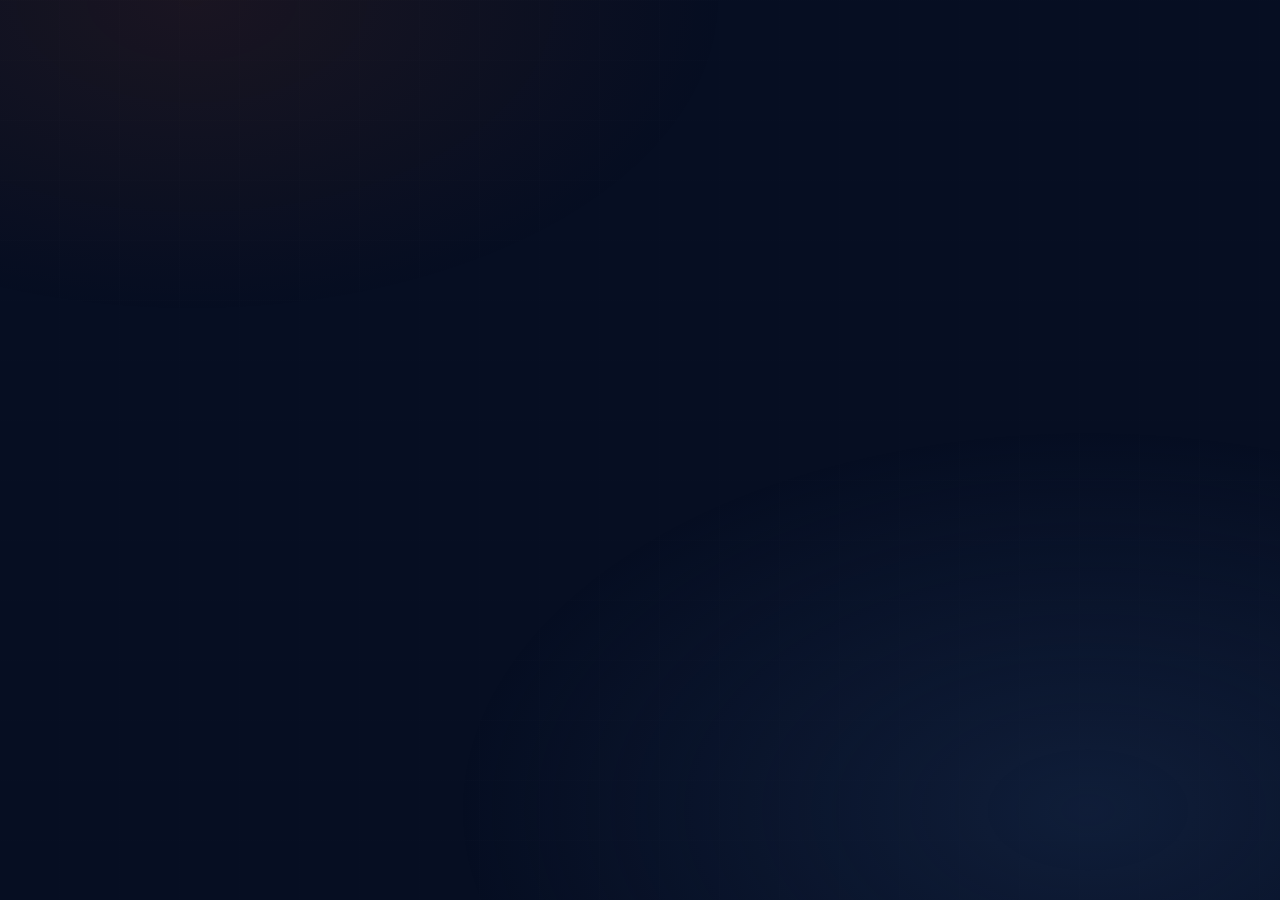
<file: bookwise/admin.html>
<!DOCTYPE html>
<html lang="en">
<head>
    <meta charset="UTF-8">
    <meta name="viewport" content="width=device-width, initial-scale=1.0">
    <title>Admin Panel</title>
    <link rel="stylesheet" href="css/style.css">
</head>
<body>
    <!-- Admin panel -->
</body>
</html>
</file>
<file: bookwise/css/style.css>
/* ============================================================
   BOOKWISE — Main Stylesheet
   Theme: Deep Navy + Burnt Orange | Playfair + DM Sans
   ============================================================ */

@import url('https://fonts.googleapis.com/css2?family=Playfair+Display:ital,wght@0,400;0,600;0,700;0,900;1,400;1,700&family=DM+Sans:opsz,wght@9..40,300;9..40,400;9..40,500;9..40,600&display=swap');

/* ── Design Tokens ─────────────────────────────────────────── */
:root {
  /* Navy palette */
  --n950: #03091a;
  --n900: #060e22;
  --n800: #0b1628;
  --n750: #0e1d38;
  --n700: #111f3c;
  --n600: #162848;
  --n500: #1e3560;
  --n400: #2a4a80;
  --n300: #3d6399;

  /* Orange palette */
  --o600: #b84c0c;
  --o500: #e8601c;
  --o400: #f07340;
  --o300: #f5924e;
  --o100: rgba(232,96,28,.12);
  --o-glow: rgba(232,96,28,.25);

  /* Text */
  --tx-1: #f0ece4;
  --tx-2: #b8b0a8;
  --tx-3: #7a7470;

  /* Misc */
  --border:  rgba(255,255,255,.07);
  --border-h: rgba(232,96,28,.35);
  --glass:   rgba(11,22,40,.65);
  --radius:  14px;
  --radius-sm: 8px;
  --radius-lg: 22px;
  --shadow:  0 8px 40px rgba(0,0,0,.45);
  --shadow-o: 0 0 40px rgba(232,96,28,.18);
  --tr: all .3s cubic-bezier(.4,0,.2,1);
}

/* ── Reset ──────────────────────────────────────────────────── */
*,*::before,*::after { margin:0; padding:0; box-sizing:border-box; }
html { scroll-behavior:smooth; -webkit-font-smoothing:antialiased; }
body {
  font-family:'DM Sans',sans-serif;
  background-color: var(--n900);
  color: var(--tx-1);
  min-height:100vh;
  overflow-x:hidden;
  line-height:1.65;
}
img { display:block; max-width:100%; }
a { color:inherit; text-decoration:none; }
button { cursor:pointer; font-family:inherit; border:none; background:none; }
ul,ol { list-style:none; }

/* ── Background atmosphere ──────────────────────────────────── */
body::before {
  content:'';
  position:fixed; inset:0; z-index:0; pointer-events:none;
  background:
    radial-gradient(ellipse 60% 50% at 15% 0%,  rgba(232,96,28,.09) 0%, transparent 70%),
    radial-gradient(ellipse 70% 60% at 85% 90%, rgba(22,40,72,.6)   0%, transparent 70%),
    repeating-linear-gradient(
      0deg,
      transparent,
      transparent 59px,
      rgba(255,255,255,.012) 60px
    ),
    repeating-linear-gradient(
      90deg,
      transparent,
      transparent 59px,
      rgba(255,255,255,.012) 60px
    );
}
body > *:not(script) { position:relative; z-index:1; }

/* ── Typography ─────────────────────────────────────────────── */
h1,h2,h3,h4,h5 { font-family:'Playfair Display',serif; line-height:1.25; }
h1 { font-size:clamp(2rem,5vw,3.5rem); font-weight:900; }
h2 { font-size:clamp(1.5rem,3vw,2.2rem); font-weight:700; }
h3 { font-size:1.2rem; font-weight:600; }
p  { color:var(--tx-2); }

.highlight { color:var(--o400); font-style:italic; }
.section-label {
  font-size:.75rem; font-weight:600; letter-spacing:.15em;
  text-transform:uppercase; color:var(--o400);
}

/* ── Layout helpers ─────────────────────────────────────────── */
.container { max-width:1200px; margin-inline:auto; padding-inline:clamp(1rem,4vw,2.5rem); }
.section    { padding-block:clamp(3rem,8vw,6rem); }

/* ── Buttons ────────────────────────────────────────────────── */
.btn {
  display:inline-flex; align-items:center; gap:.5rem;
  font-family:'DM Sans',sans-serif; font-weight:600; font-size:.9rem;
  border-radius:var(--radius-sm); border:2px solid transparent;
  padding:.6rem 1.4rem; transition:var(--tr); white-space:nowrap;
  cursor:pointer; text-decoration:none;
}
.btn--primary {
  background:var(--o500); color:#fff; border-color:var(--o500);
  box-shadow:0 4px 20px var(--o-glow);
}
.btn--primary:hover { background:var(--o400); border-color:var(--o400); transform:translateY(-2px); box-shadow:0 8px 28px var(--o-glow); }
.btn--outline {
  background:transparent; color:var(--tx-1); border-color:var(--border-h);
}
.btn--outline:hover { background:var(--o100); border-color:var(--o400); color:var(--o300); }
.btn--sm  { padding:.4rem 1rem; font-size:.82rem; }
.btn--lg  { padding:.85rem 2rem; font-size:1rem; border-radius:var(--radius); }
.btn:disabled { opacity:.55; pointer-events:none; }

/* ── Navbar ─────────────────────────────────────────────────── */
.navbar {
  position:sticky; top:0; z-index:900;
  background:rgba(6,14,34,.88);
  backdrop-filter:blur(18px) saturate(160%);
  border-bottom:1px solid var(--border);
  height:66px;
}
.nav-inner {
  max-width:1300px; margin-inline:auto;
  padding-inline:clamp(1rem,4vw,2.5rem);
  height:100%; display:flex; align-items:center; gap:1.5rem;
}
.nav-logo {
  display:flex; align-items:center; gap:.6rem;
  font-family:'Playfair Display',serif; font-size:1.3rem; font-weight:700;
  color:var(--tx-1); flex-shrink:0;
}
.nav-logo i { color:var(--o500); font-size:1.1rem; }
.nav-logo em { color:var(--o400); font-style:italic; }

.nav-clock {
  flex:1; text-align:center;
  font-size:.75rem; font-weight:500; letter-spacing:.06em;
  color:var(--tx-3);
  font-variant-numeric:tabular-nums;
}
.nav-clock i { color:var(--o500); margin-right:.35rem; }

.nav-links {
  display:flex; align-items:center; gap:.25rem;
}
.nav-link {
  font-size:.875rem; font-weight:500; color:var(--tx-2);
  padding:.45rem .85rem; border-radius:var(--radius-sm);
  transition:var(--tr);
}
.nav-link:hover, .nav-link.active { color:var(--tx-1); background:rgba(255,255,255,.06); }
.nav-link--admin { color:var(--o400) !important; }

/* Auth buttons in nav */
#auth-buttons { display:flex; align-items:center; gap:.6rem; margin-left:.5rem; }

/* User menu */
#user-menu { display:none; align-items:center; gap:.6rem; margin-left:.5rem; position:relative; }
#user-avatar-btn {
  width:36px; height:36px; border-radius:50%;
  background:linear-gradient(135deg,var(--o600),var(--o400));
  display:flex; align-items:center; justify-content:center;
  font-weight:700; font-size:.85rem; color:#fff;
  border:2px solid var(--o-glow); cursor:pointer; flex-shrink:0;
  transition:var(--tr);
}
#user-avatar-btn:hover { transform:scale(1.08); box-shadow:0 0 0 3px var(--o-glow); }
#user-name { font-size:.85rem; font-weight:500; color:var(--tx-2); }
#user-dropdown {
  display:none; position:absolute; top:calc(100% + 10px); right:0;
  background:var(--n750); border:1px solid var(--border);
  border-radius:var(--radius); padding:.5rem;
  min-width:175px; box-shadow:var(--shadow);
}
#user-dropdown.dropdown--open { display:block; animation:fadeDown .2s ease; }
#user-dropdown a,
#user-dropdown button {
  display:flex; align-items:center; gap:.65rem;
  font-size:.875rem; color:var(--tx-2); font-weight:500;
  padding:.55rem .85rem; border-radius:var(--radius-sm);
  width:100%; text-align:left; transition:var(--tr); background:none;
}
#user-dropdown a:hover,
#user-dropdown button:hover { background:rgba(255,255,255,.06); color:var(--tx-1); }
#user-dropdown button:hover i { color:var(--o400); }
#user-dropdown hr { border:none; border-top:1px solid var(--border); margin:.35rem 0; }

/* Hamburger */
.nav-toggle {
  display:none; flex-direction:column; gap:5px;
  width:34px; padding:.35rem;
}
.nav-toggle span {
  display:block; height:2px; background:var(--tx-2);
  border-radius:2px; transition:var(--tr);
}
.nav-toggle--active span:nth-child(1) { transform:rotate(45deg) translate(5px,5px); }
.nav-toggle--active span:nth-child(2) { opacity:0; }
.nav-toggle--active span:nth-child(3) { transform:rotate(-45deg) translate(5px,-5px); }

/* ── Hero section (homepage) ────────────────────────────────── */
.hero {
  padding:clamp(4rem,10vw,8rem) 0 clamp(3rem,7vw,5rem);
  text-align:center;
}
.hero__eyebrow {
  display:inline-flex; align-items:center; gap:.5rem;
  background:var(--o100); border:1px solid var(--border-h);
  border-radius:999px; padding:.35rem 1rem;
  font-size:.78rem; font-weight:600; letter-spacing:.1em;
  text-transform:uppercase; color:var(--o300);
  margin-bottom:1.5rem;
}
.hero__title { max-width:780px; margin-inline:auto; margin-bottom:1.25rem; }
.hero__sub {
  font-size:1.05rem; color:var(--tx-2); max-width:540px;
  margin-inline:auto; margin-bottom:2.5rem;
}
.hero__actions { display:flex; gap:1rem; justify-content:center; flex-wrap:wrap; }

/* ── Books grid ─────────────────────────────────────────────── */
.library-section { padding-block:clamp(2rem,5vw,4rem); }
.library-header {
  display:flex; align-items:baseline; justify-content:space-between;
  gap:1rem; margin-bottom:2.5rem; flex-wrap:wrap;
}
.books-grid {
  display:grid;
  grid-template-columns:repeat(auto-fill,minmax(200px,1fr));
  gap:1.75rem;
}

/* ── Book card ──────────────────────────────────────────────── */
.book-card {
  background:var(--glass); border:1px solid var(--border);
  border-radius:var(--radius); overflow:hidden;
  cursor:pointer; transition:var(--tr);
  backdrop-filter:blur(8px);
}
.book-card:hover {
  transform:translateY(-6px) scale(1.012);
  border-color:var(--border-h);
  box-shadow:0 20px 50px rgba(0,0,0,.5), var(--shadow-o);
}
.book-card__cover {
  position:relative; aspect-ratio:3/4.4; overflow:hidden; background:var(--n800);
}
.book-card__cover img {
  width:100%; height:100%; object-fit:cover;
  transition:transform .45s ease;
}
.book-card:hover .book-card__cover img { transform:scale(1.06); }
.book-card__hover-glass {
  position:absolute; inset:0; display:flex; align-items:center; justify-content:center;
  background:rgba(6,14,34,.65); opacity:0; transition:var(--tr);
}
.book-card:hover .book-card__hover-glass { opacity:1; }
.book-card__cta {
  background:var(--o500); color:#fff; padding:.55rem 1.1rem;
  border-radius:999px; font-weight:600; font-size:.85rem;
  display:flex; align-items:center; gap:.4rem;
  transform:translateY(8px); transition:var(--tr);
  box-shadow:0 4px 20px var(--o-glow);
}
.book-card:hover .book-card__cta { transform:translateY(0); }

.book-card__body { padding:1rem 1.1rem 1.2rem; }
.book-card__cat {
  display:inline-block; font-size:.7rem; font-weight:600;
  text-transform:uppercase; letter-spacing:.1em; color:var(--o400);
  margin-bottom:.45rem;
}
.book-card__title {
  font-family:'Playfair Display',serif; font-size:1rem;
  font-weight:700; color:var(--tx-1); margin-bottom:.25rem;
  display:-webkit-box; -webkit-line-clamp:2; -webkit-box-orient:vertical; overflow:hidden;
}
.book-card__author { font-size:.8rem; color:var(--tx-3); margin-bottom:.75rem; }
.book-card__meta {
  display:flex; justify-content:space-between; align-items:center;
  font-size:.75rem; color:var(--tx-3); gap:.5rem; flex-wrap:wrap;
}
.book-card__meta i { color:var(--o500); }
.book-card__lock { display:inline-flex; align-items:center; gap:.25rem; color:var(--o500); }

/* ── Empty state ────────────────────────────────────────────── */
.empty-state {
  display:flex; flex-direction:column; align-items:center;
  gap:1rem; padding:4rem 2rem; color:var(--tx-3);
}
.empty-state i { font-size:3rem; color:var(--n500); }
.empty-state a { color:var(--o400); }

/* ── Auth page ──────────────────────────────────────────────── */
.auth-page {
  min-height:100vh; display:flex; align-items:center;
  justify-content:center; padding:2rem 1rem;
}
.auth-container {
  width:100%; max-width:460px;
}
.auth-brand {
  text-align:center; margin-bottom:2.5rem;
}
.auth-brand__logo {
  font-family:'Playfair Display',serif; font-size:2rem; font-weight:900;
  color:var(--tx-1); display:flex; align-items:center; justify-content:center; gap:.5rem;
}
.auth-brand__logo i { color:var(--o500); font-size:1.5rem; }
.auth-brand__logo em { color:var(--o400); font-style:italic; }
.auth-brand p { font-size:.9rem; color:var(--tx-3); margin-top:.4rem; }

.auth-card {
  background:var(--glass); border:1px solid var(--border);
  border-radius:var(--radius-lg); backdrop-filter:blur(14px);
  overflow:hidden;
}

.auth-tabs {
  display:grid; grid-template-columns:1fr 1fr;
  border-bottom:1px solid var(--border);
}
.auth-tab {
  padding:1.1rem; text-align:center;
  font-weight:600; font-size:.9rem; color:var(--tx-3);
  cursor:pointer; transition:var(--tr); background:none; border:none;
  font-family:inherit;
}
.auth-tab.tab--active { color:var(--o400); background:var(--o100); }

.auth-panel { padding:2rem; }
.panel--hidden { display:none !important; }

.auth-form-title {
  font-family:'Playfair Display',serif; font-size:1.5rem;
  font-weight:700; margin-bottom:.35rem;
}
.auth-form-sub { font-size:.88rem; color:var(--tx-3); margin-bottom:1.75rem; }

.form-group { margin-bottom:1.15rem; }
.form-label {
  display:block; font-size:.82rem; font-weight:600;
  color:var(--tx-2); margin-bottom:.5rem; letter-spacing:.03em;
}
.form-row { position:relative; }
.form-input {
  width:100%; padding:.75rem 1rem; background:var(--n800);
  border:1.5px solid var(--border); border-radius:var(--radius-sm);
  color:var(--tx-1); font-size:.9rem; font-family:inherit;
  transition:var(--tr); outline:none;
}
.form-input::placeholder { color:var(--tx-3); }
.form-input:focus { border-color:var(--o500); box-shadow:0 0 0 3px var(--o100); }
.pw-toggle {
  position:absolute; right:.85rem; top:50%; transform:translateY(-50%);
  color:var(--tx-3); font-size:.9rem; transition:var(--tr);
}
.pw-toggle:hover { color:var(--o400); }

.auth-submit-btn {
  width:100%; padding:.85rem; margin-top:.5rem;
  background:var(--o500); color:#fff;
  border:none; border-radius:var(--radius-sm);
  font-family:'DM Sans',sans-serif; font-weight:700; font-size:.95rem;
  cursor:pointer; transition:var(--tr);
  display:flex; align-items:center; justify-content:center; gap:.5rem;
  box-shadow:0 4px 20px var(--o-glow);
}
.auth-submit-btn:hover:not(:disabled) { background:var(--o400); transform:translateY(-2px); box-shadow:0 8px 28px var(--o-glow); }
.auth-submit-btn:disabled { opacity:.6; pointer-events:none; }

.auth-divider { text-align:center; margin:1.5rem 0; position:relative; }
.auth-divider::before {
  content:''; position:absolute; top:50%; left:0; right:0;
  height:1px; background:var(--border);
}
.auth-divider span {
  position:relative; background:var(--n750);
  padding:0 .85rem; font-size:.8rem; color:var(--tx-3);
}

/* ── Book Detail / Hero ─────────────────────────────────────── */
.book-detail-page { padding-top:2rem; }
.book-hero {
  display:grid; grid-template-columns:auto 1fr;
  gap:clamp(1.5rem,4vw,3.5rem); align-items:start;
  margin-bottom:3rem;
}
.book-hero__cover {
  width:clamp(140px,22vw,240px); flex-shrink:0;
  border-radius:var(--radius); overflow:hidden;
  box-shadow:0 20px 60px rgba(0,0,0,.6), 0 0 0 1px var(--border);
  position:relative;
}
.book-hero__cover::after {
  content:''; position:absolute; inset:0;
  background:linear-gradient(135deg,rgba(232,96,28,.08),transparent);
  pointer-events:none;
}
.book-hero__cover img { width:100%; aspect-ratio:3/4.4; object-fit:cover; }

.cat-badge {
  display:inline-block; background:var(--o100); border:1px solid var(--border-h);
  border-radius:999px; padding:.25rem .85rem;
  font-size:.72rem; font-weight:700; letter-spacing:.12em;
  text-transform:uppercase; color:var(--o300); margin-bottom:.85rem;
}
.book-hero__title { margin-bottom:.4rem; }
.book-hero__author { font-size:1rem; color:var(--tx-3); margin-bottom:1.25rem; }
.book-hero__stats {
  display:flex; gap:1.5rem; flex-wrap:wrap;
  font-size:.85rem; color:var(--tx-3);
}
.book-hero__stats span { display:flex; align-items:center; gap:.4rem; }
.book-hero__stats i { color:var(--o500); }

/* Locked gate */
.locked-gate {
  max-width:640px; margin-inline:auto;
  text-align:center; padding:3rem 2rem;
  background:var(--glass); border:1px solid var(--border);
  border-radius:var(--radius-lg); backdrop-filter:blur(10px);
}
.locked-gate__icon {
  width:72px; height:72px; border-radius:50%;
  background:var(--o100); border:2px solid var(--border-h);
  display:flex; align-items:center; justify-content:center;
  font-size:1.75rem; color:var(--o400);
  margin:0 auto 1.5rem;
  animation:pulseGlow 2.5s ease-in-out infinite;
}
.locked-gate h2 { margin-bottom:.75rem; }
.locked-gate p  { color:var(--tx-2); max-width:420px; margin-inline:auto; margin-bottom:2rem; }
.locked-gate__actions { display:flex; gap:1rem; justify-content:center; flex-wrap:wrap; margin-bottom:2.5rem; }

.locked-gate__preview {
  text-align:left; border-top:1px solid var(--border); padding-top:1.75rem;
}
.preview-label { font-size:.78rem; font-weight:600; text-transform:uppercase; letter-spacing:.1em; color:var(--tx-3); margin-bottom:1rem; }

/* Insights */
.insights-wrap { max-width:760px; }
.insights-header {
  display:flex; align-items:center; gap:.85rem;
  margin-bottom:2rem;
}
.insights-header i { font-size:1.4rem; color:var(--o400); }
.insights-header h2 { flex:1; margin:0; }
.insights-count {
  background:var(--o100); border:1px solid var(--border-h);
  border-radius:999px; padding:.2rem .75rem;
  font-size:.78rem; font-weight:600; color:var(--o300);
}
.insights-list { display:flex; flex-direction:column; gap:1rem; }

.insight-item {
  display:flex; gap:1.25rem; align-items:flex-start;
  background:var(--glass); border:1px solid var(--border);
  border-radius:var(--radius); padding:1.25rem 1.5rem;
  transition:var(--tr); backdrop-filter:blur(6px);
}
.insight-item:hover { border-color:var(--border-h); box-shadow:0 4px 20px rgba(0,0,0,.3); }
.insight-num {
  font-family:'Playfair Display',serif;
  font-size:1.5rem; font-weight:900; color:var(--o500);
  opacity:.6; line-height:1; flex-shrink:0; min-width:2rem;
}
.insight-item p { color:var(--tx-1); font-size:.95rem; line-height:1.7; margin:0; }

.insight-item--blurred { filter:blur(5px); pointer-events:none; user-select:none; }

/* ── Dashboard ──────────────────────────────────────────────── */
.dash-page { padding-top:2rem; }

.dash-header {
  display:flex; align-items:center; justify-content:space-between;
  gap:1.5rem; margin-bottom:3rem; flex-wrap:wrap;
}
.dash-header__left h1 { font-size:clamp(1.6rem,4vw,2.5rem); margin-bottom:.25rem; }
.dash-header__left p { color:var(--tx-3); font-size:.9rem; }
.dash-header__right { text-align:right; }
.member-badge {
  display:inline-flex; align-items:center; gap:.5rem;
  background:var(--o100); border:1px solid var(--border-h);
  border-radius:999px; padding:.35rem 1rem;
  font-size:.78rem; font-weight:600; color:var(--o300);
}

.dash-grid {
  display:grid;
  grid-template-columns:repeat(auto-fit,minmax(280px,1fr));
  gap:1.5rem; margin-bottom:2.5rem;
}
.dash-card {
  background:var(--glass); border:1px solid var(--border);
  border-radius:var(--radius-lg); padding:1.75rem;
  backdrop-filter:blur(10px); transition:var(--tr);
}
.dash-card:hover { border-color:var(--border-h); box-shadow:0 8px 30px rgba(0,0,0,.35); }
.dash-card__label {
  font-size:.75rem; font-weight:600; letter-spacing:.12em;
  text-transform:uppercase; color:var(--tx-3); margin-bottom:.75rem;
  display:flex; align-items:center; gap:.5rem;
}
.dash-card__label i { color:var(--o500); font-size:.85rem; }
.dash-card__value {
  font-family:'Playfair Display',serif; font-size:3rem; font-weight:900;
  color:var(--tx-1); line-height:1;
}
.dash-card__value--orange { color:var(--o400); }
.dash-card__sub { font-size:.85rem; color:var(--tx-3); margin-top:.5rem; }

/* Streak panel */
.streak-panel {
  grid-column:1 / -1;
  display:flex; align-items:center; gap:2rem; flex-wrap:wrap;
}
.streak-main { display:flex; align-items:center; gap:1rem; }
#streak-flame { font-size:2.5rem; animation:flicker 2s ease-in-out infinite alternate; }
.streak-info h2 { font-size:2.5rem; font-weight:900; line-height:1; }
.streak-info p { color:var(--tx-3); font-size:.9rem; }
.streak-bubbles { display:flex; gap:.75rem; flex-wrap:wrap; }
.streak-bubble {
  display:flex; flex-direction:column; align-items:center; gap:.35rem;
}
.streak-bubble__dot {
  width:38px; height:38px; border-radius:50%;
  background:var(--n700); border:2px solid var(--border);
  display:flex; align-items:center; justify-content:center;
  font-size:1rem; transition:var(--tr);
}
.streak-bubble--on .streak-bubble__dot {
  background:var(--o100); border-color:var(--o500);
  box-shadow:0 0 14px var(--o-glow);
}
.streak-bubble span { font-size:.68rem; color:var(--tx-3); font-weight:500; }

/* Activity list */
.activity-section { margin-top:2rem; }
.activity-section h2 { margin-bottom:1.5rem; }
.activity-list { display:flex; flex-direction:column; gap:.85rem; }
.activity-row {
  display:flex; align-items:center; gap:1rem;
  background:var(--glass); border:1px solid var(--border);
  border-radius:var(--radius); padding:.85rem 1.1rem;
  transition:var(--tr); backdrop-filter:blur(6px);
}
.activity-row:hover { border-color:var(--border-h); }
.activity-row img { width:44px; height:62px; object-fit:cover; border-radius:4px; flex-shrink:0; }
.activity-row__info { flex:1; min-width:0; }
.activity-row__info h4 { font-size:.9rem; font-weight:600; font-family:'DM Sans',sans-serif; white-space:nowrap; overflow:hidden; text-overflow:ellipsis; }
.activity-row__info p  { font-size:.78rem; color:var(--tx-3); }
.activity-row__btn {
  width:36px; height:36px; border-radius:50%;
  background:var(--n700); border:1px solid var(--border);
  display:flex; align-items:center; justify-content:center;
  color:var(--tx-3); font-size:.85rem; flex-shrink:0;
  transition:var(--tr);
}
.activity-row__btn:hover { background:var(--o500); border-color:var(--o500); color:#fff; }

.activity-empty {
  display:flex; flex-direction:column; align-items:center; gap:.85rem;
  padding:3rem; text-align:center; color:var(--tx-3);
}
.activity-empty i { font-size:2.5rem; color:var(--n500); }

/* ── Admin page ─────────────────────────────────────────────── */
.admin-page { padding-top:2rem; }
.admin-gate { opacity:0; pointer-events:none; transition:opacity .4s ease; }
.admin-gate.admin-gate--open { opacity:1; pointer-events:all; }

.admin-layout { display:grid; grid-template-columns:1fr 1fr; gap:2rem; align-items:start; }
.admin-panel {
  background:var(--glass); border:1px solid var(--border);
  border-radius:var(--radius-lg); padding:1.75rem;
  backdrop-filter:blur(10px);
}
.admin-panel h2 { font-size:1.3rem; margin-bottom:1.5rem; }

.admin-submit-btn {
  width:100%; padding:.85rem;
  background:var(--o500); color:#fff; border:none;
  border-radius:var(--radius-sm); font-family:'DM Sans',sans-serif;
  font-weight:700; font-size:.95rem; cursor:pointer;
  display:flex; align-items:center; justify-content:center; gap:.5rem;
  transition:var(--tr); margin-top:.5rem;
  box-shadow:0 4px 20px var(--o-glow);
}
.admin-submit-btn:hover:not(:disabled) { background:var(--o400); transform:translateY(-2px); }
.admin-submit-btn:disabled { opacity:.55; pointer-events:none; }

textarea.form-input { resize:vertical; min-height:120px; }
.form-hint { font-size:.75rem; color:var(--tx-3); margin-top:.35rem; }

#cover-preview-wrap { margin-top:.85rem; display:none; }
#cover-preview { width:110px; border-radius:var(--radius-sm); box-shadow:var(--shadow); }

.admin-books-list { display:flex; flex-direction:column; gap:.75rem; }
.admin-book-row {
  display:flex; align-items:center; gap:.85rem;
  background:var(--n750); border:1px solid var(--border);
  border-radius:var(--radius); padding:.75rem 1rem;
  transition:var(--tr);
}
.admin-book-row:hover { border-color:var(--border-h); }
.admin-book-row img { width:42px; height:60px; object-fit:cover; border-radius:4px; flex-shrink:0; }
.admin-book-row__info { flex:1; min-width:0; }
.admin-book-row__info strong { display:block; font-size:.9rem; color:var(--tx-1); white-space:nowrap; overflow:hidden; text-overflow:ellipsis; }
.admin-book-row__info span { font-size:.75rem; color:var(--tx-3); }
.admin-book-row__actions { display:flex; gap:.5rem; }
.icon-btn {
  width:34px; height:34px; border-radius:var(--radius-sm);
  background:var(--n700); border:1px solid var(--border);
  display:flex; align-items:center; justify-content:center;
  color:var(--tx-2); font-size:.85rem; cursor:pointer; transition:var(--tr);
}
.icon-btn:hover { background:var(--n500); color:var(--tx-1); }
.icon-btn--danger:hover { background:#7c1d1d; border-color:#a32727; color:#fca5a5; }

.admin-loading, .admin-empty, .admin-error {
  padding:2rem; text-align:center; color:var(--tx-3); font-size:.9rem;
}

/* ── Toast ──────────────────────────────────────────────────── */
.bw-toast {
  position:fixed; bottom:1.5rem; right:1.5rem; z-index:9999;
  display:flex; align-items:center; gap:.75rem;
  background:var(--n750); border:1px solid var(--border);
  border-radius:var(--radius); padding:.85rem 1.25rem;
  font-size:.875rem; font-weight:500; color:var(--tx-1);
  box-shadow:var(--shadow); pointer-events:none;
  transform:translateY(20px) scale(.97); opacity:0; transition:var(--tr);
  max-width:360px;
}
.bw-toast--show { transform:translateY(0) scale(1); opacity:1; }
.bw-toast--success i { color:#4ade80; }
.bw-toast--error   i { color:#f87171; }
.bw-toast--info    i { color:var(--o400); }

/* ── Scroll animations ──────────────────────────────────────── */
.anim {
  opacity:0; transform:translateY(22px);
  transition:opacity .55s ease, transform .55s ease;
}
.anim-visible { opacity:1; transform:translateY(0); }

/* ── Spinner / states ───────────────────────────────────────── */
.books-spinner {
  grid-column:1/-1; display:flex; justify-content:center;
  padding:4rem; color:var(--tx-3); gap:.75rem; align-items:center; font-size:.9rem;
}
.books-spinner i { color:var(--o500); font-size:1.2rem; }

/* ── Page header ────────────────────────────────────────────── */
.page-header { padding-block:clamp(2rem,5vw,3.5rem) 0; margin-bottom:2.5rem; }
.breadcrumb {
  display:flex; align-items:center; gap:.5rem;
  font-size:.82rem; color:var(--tx-3); margin-bottom:1rem;
}
.breadcrumb a { color:var(--o400); }
.breadcrumb i { font-size:.6rem; }

/* ── Footer ─────────────────────────────────────────────────── */
.footer {
  border-top:1px solid var(--border); margin-top:5rem;
  padding:2rem clamp(1rem,4vw,2.5rem);
  display:flex; align-items:center; justify-content:space-between;
  flex-wrap:wrap; gap:1rem;
}
.footer-logo { font-family:'Playfair Display',serif; font-weight:700; font-size:1rem; }
.footer-logo em { color:var(--o400); font-style:italic; }
.footer p { font-size:.8rem; color:var(--tx-3); }

/* ── Keyframes ──────────────────────────────────────────────── */
@keyframes fadeDown {
  from { opacity:0; transform:translateY(-8px); }
  to   { opacity:1; transform:translateY(0); }
}
@keyframes pulseGlow {
  0%,100% { box-shadow:0 0 0 0 var(--o-glow); }
  50%      { box-shadow:0 0 0 10px transparent; }
}
@keyframes flicker {
  0%   { transform:scale(1)   rotate(-2deg); filter:brightness(1); }
  40%  { transform:scale(1.05) rotate(1deg); filter:brightness(1.2); }
  100% { transform:scale(.97)  rotate(-1deg); filter:brightness(.95); }
}
@keyframes fadeIn {
  from { opacity:0; transform:translateY(12px); }
  to   { opacity:1; transform:translateY(0); }
}

/* ── Responsive ─────────────────────────────────────────────── */
@media (max-width:900px) {
  .admin-layout { grid-template-columns:1fr; }
  .book-hero { grid-template-columns:1fr; text-align:center; }
  .book-hero__cover { width:160px; margin-inline:auto; }
  .book-hero__stats { justify-content:center; }
  .cat-badge { display:inline-block; }
  .dash-header { flex-direction:column; align-items:flex-start; }
  .dash-header__right { align-self:flex-start; }
}

@media (max-width:700px) {
  .nav-toggle { display:flex; }
  .nav-links {
    display:none; flex-direction:column; align-items:flex-start; gap:0;
    position:fixed; inset:66px 0 0 0;
    background:rgba(6,14,34,.97); backdrop-filter:blur(20px);
    padding:1.25rem 1.5rem 2rem; overflow-y:auto;
    z-index:800;
  }
  .nav-links.nav--open { display:flex; animation:fadeIn .25s ease; }
  .nav-link { width:100%; padding:.85rem 1rem; font-size:1rem; border-radius:var(--radius-sm); }
  #auth-buttons { flex-direction:column; width:100%; margin-top:1rem; gap:.75rem; }
  #auth-buttons .btn { width:100%; justify-content:center; }
  #user-menu { width:100%; margin-top:1rem; flex-direction:column; align-items:flex-start; }
  #user-dropdown { position:static; display:none !important; }
  #user-menu .js-logout { display:flex; align-items:center; gap:.5rem; padding:.75rem 1rem; color:var(--tx-2); border-radius:var(--radius-sm); font-size:.95rem; }

  .books-grid { grid-template-columns:repeat(2,1fr); gap:1rem; }
  .streak-panel { flex-direction:column; align-items:flex-start; }
  .footer { flex-direction:column; text-align:center; }
}

@media (max-width:420px) {
  .books-grid { grid-template-columns:1fr 1fr; gap:.85rem; }
  .locked-gate__actions { flex-direction:column; align-items:stretch; }
  .locked-gate__actions .btn { justify-content:center; }
  .hero__actions { flex-direction:column; align-items:stretch; }
  .hero__actions .btn { justify-content:center; }
}

@media (prefers-reduced-motion:reduce) {
  *, *::before, *::after { animation:none !important; transition:none !important; }
}
</file>
